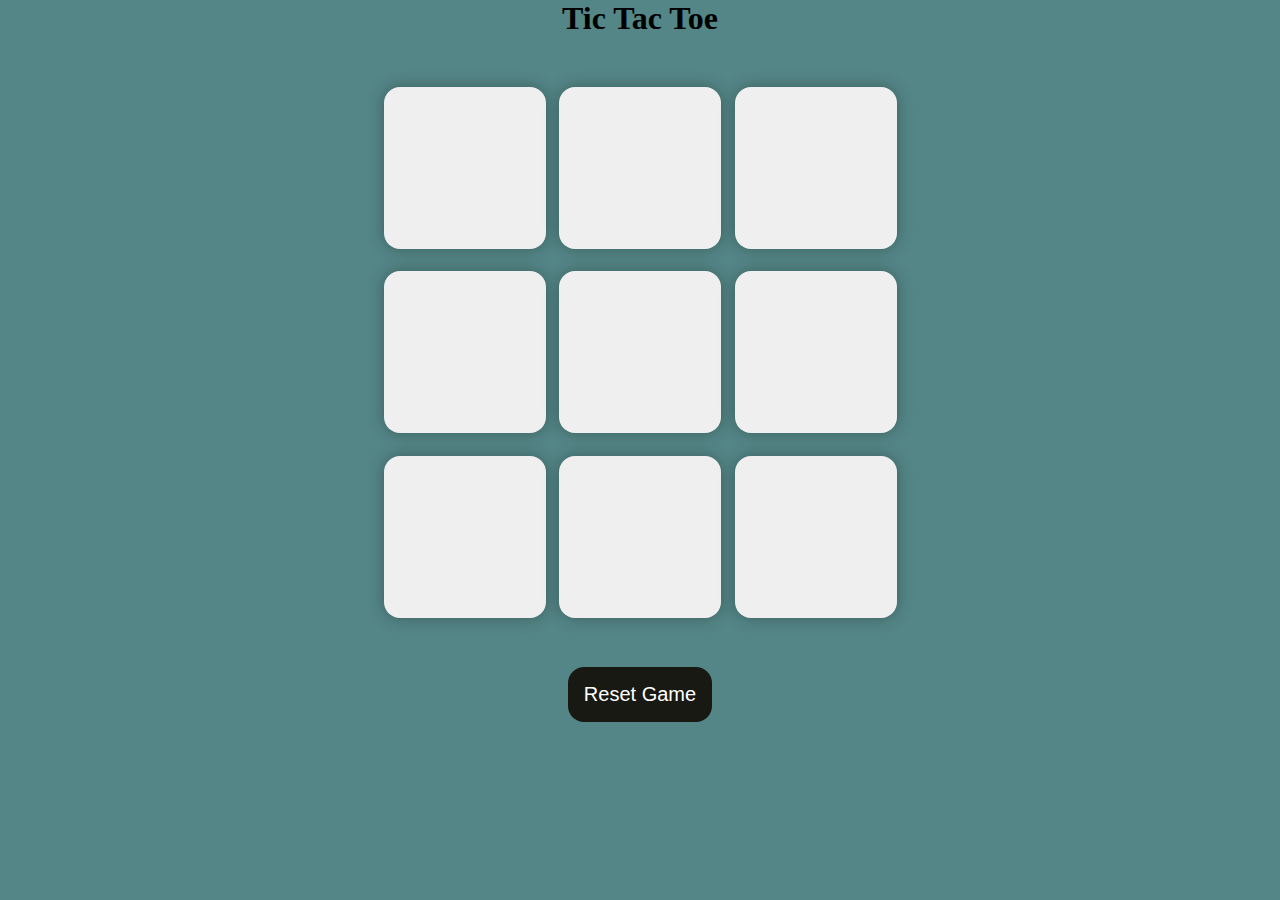
<file: index.html>
<!DOCTYPE html>
<html lang="en">

<head>
    <meta charset="UTF-8">
    <meta name="viewport" content="width=device-width, initial-scale=1.0">
    <title>Tic-Tac-Toe Game</title>
    <link rel="stylesheet" href="hasan.css">
</head>

<body>
    <div class="msg-container hide">
        <p id="msg">Winner</p>
        <button id="new-btn">New Game</button>
    </div>


    <main>
        <h1>Tic Tac Toe</h1>
        <div class="container">
        <div class="game">
            <button class="box"></button>
            <button class="box"></button>
            <button class="box"></button>
            <button class="box"></button>
            <button class="box"></button>
            <button class="box"></button>
            <button class="box"></button>
            <button class="box"></button>
            <button class="box"></button>
        </div>
        </div>
        <button id="reset-btn">Reset Game</button>
    
    </main>

    <script src="hasan.js"></script>
</body>

</html>
</file>
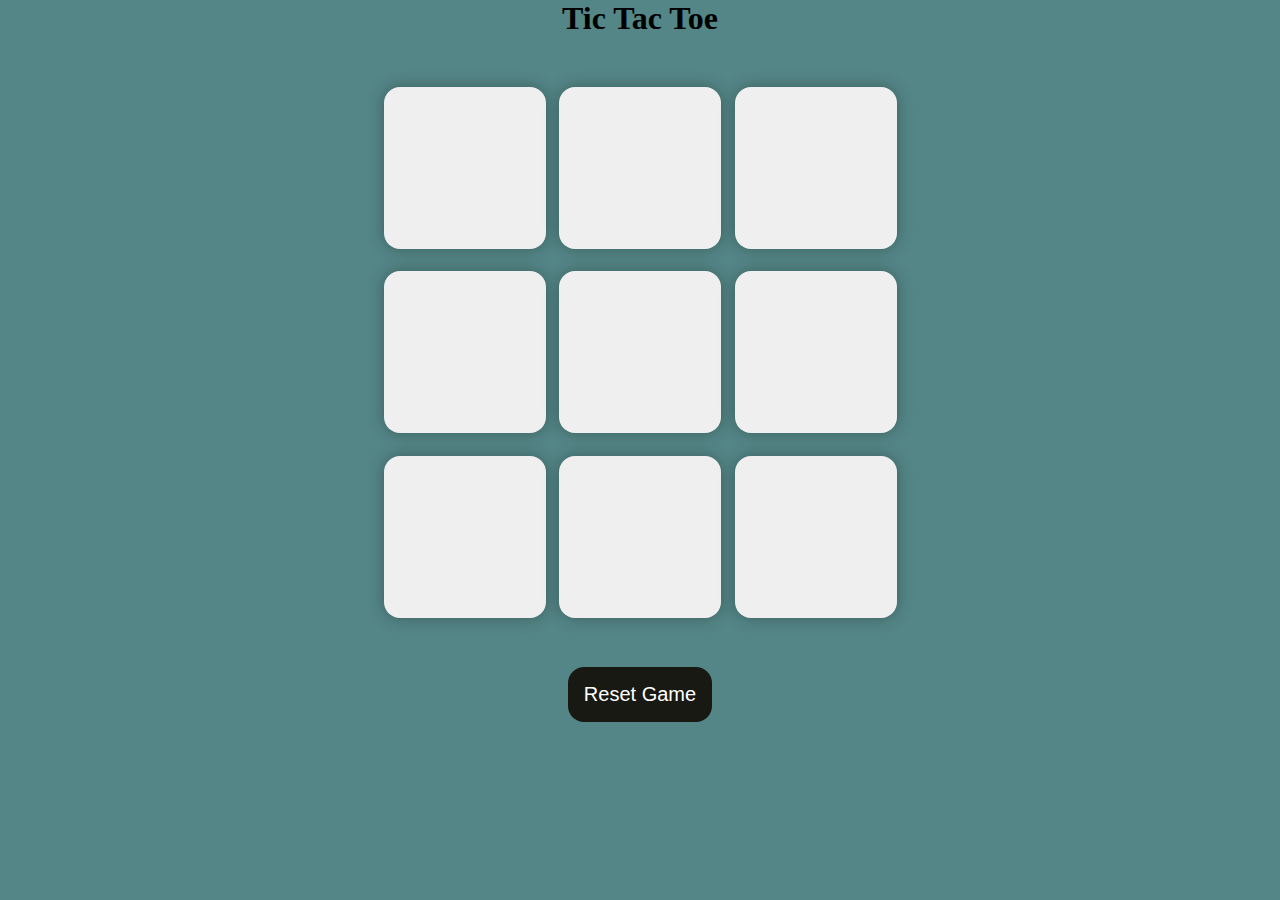
<file: hasan.html>
<!DOCTYPE html>
<html lang="en">

<head>
    <meta charset="UTF-8">
    <meta name="viewport" content="width=device-width, initial-scale=1.0">
    <title>Tic-Tac-Toe Game</title>
    <link rel="stylesheet" href="hasan.css">
</head>

<body>
    <div class="msg-container hide">
        <p id="msg">Winner</p>
        <button id="new-btn">New Game</button>
    </div>


    <main>
        <h1>Tic Tac Toe</h1>
        <div class="container">
        <div class="game">
            <button class="box"></button>
            <button class="box"></button>
            <button class="box"></button>
            <button class="box"></button>
            <button class="box"></button>
            <button class="box"></button>
            <button class="box"></button>
            <button class="box"></button>
            <button class="box"></button>
        </div>
        </div>
        <button id="reset-btn">Reset Game</button>
    
    </main>

    <script src="hasan.js"></script>
</body>

</html>
</file>
<file: hasan.css>
*{
    margin:0;
    padding:0;
}

body{
    background-color:#548687;
    text-align: center;

}
.container{
    height:70vh; display: flex;
    justify-content: center;
    align-items: center;
}
.game{
    height:60vmin;
    width:60vmin;
    display: flex;
    flex-wrap: wrap; 
    justify-content: center;
    align-items: center;
    gap:1.5vmin;
}
.box{
    height:18vmin;
    width:18vmin;
    border-radius: 1rem;
    border: none;
    box-shadow: 0 0 1rem rgba(0,0,0,0.3);
    font-size: 8vmin;
    color:#b0413e;
}
#reset-btn{
    padding: 1rem;
    font-size: 1.25rem;
    background-color: #191913;
    color:#fff;
    border-radius: 1rem;
    border:none;
}
#new-btn{
    padding:1rem;
    font-size:1.25rem;
    background-color: #191913;
    color:#fff;
    border-radius: 1rem;
    border:none;

}
#msg{
    color:#ffffc7;
    font-size: 5vmin;
}

.msg-container{
    height:100vmin;
    display:flex;
    justify-content: center;
    align-items: center;
    flex-direction:column;
    gap:4rem;
}
.hide{
    display:none;
}
</file>
